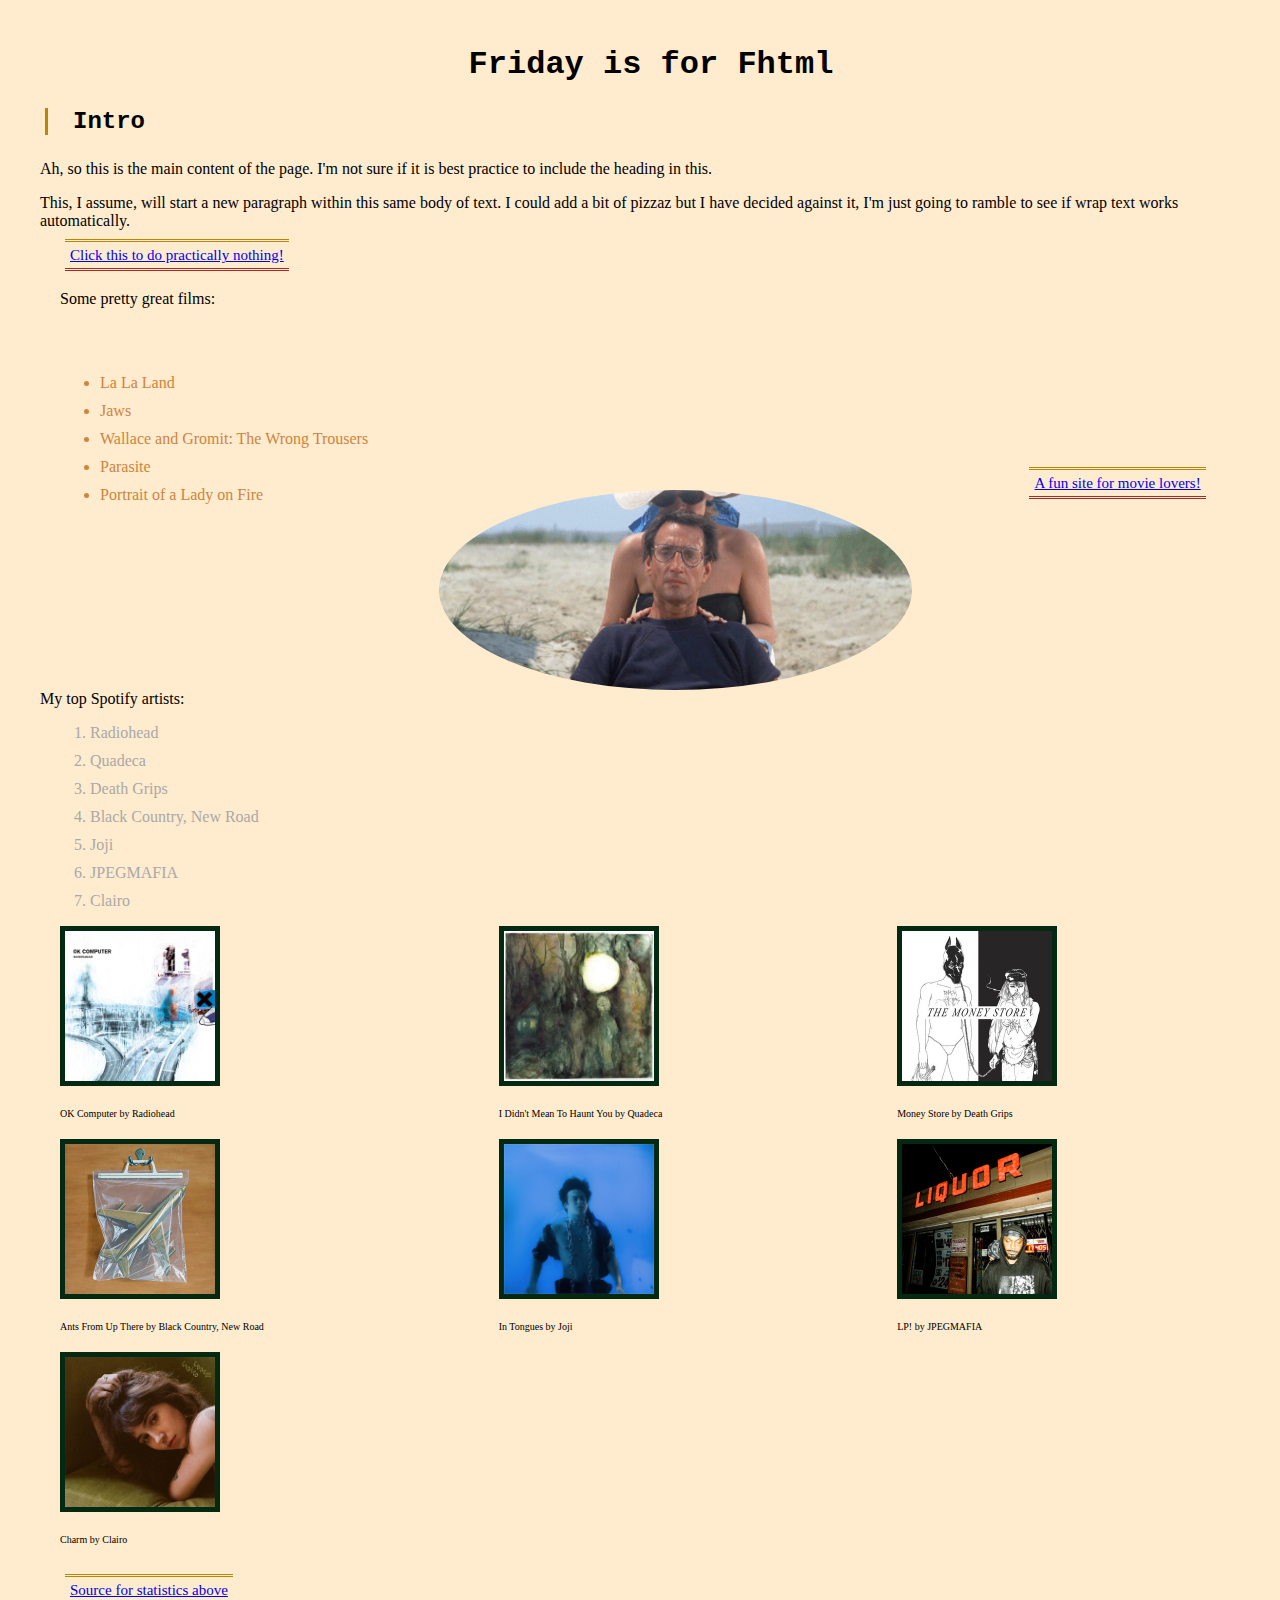
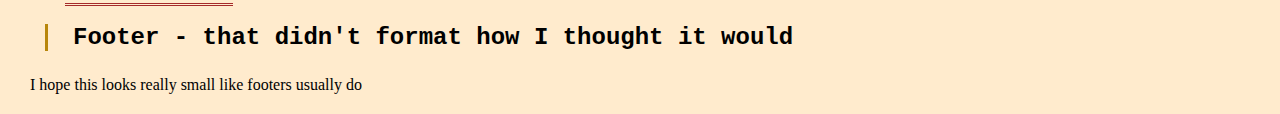
<file: index.html>
<!DOCTYPE html>
<html lang="en">
<head>
    <meta charset="UTF-8">
    <meta name="viewport" content="width=device-width, initial-scale=1.0">
    <title>HTML and CSS Friday!</title>
    <link rel="stylesheet" href="css-friday.css">
</head>
<body>
    <h1>Friday is for Fhtml</h1>
    <h2>Intro</h2>
   
    <main>
        <p>Ah, so this is the main content of the page. I'm not sure if it is best practice to include the heading in this.</p>
        <p>This, I assume, will start a new paragraph within this same body of text. I could add a bit of pizzaz but I have decided against it, I'm just going to ramble to see if wrap text works automatically.</p>
        <p><a href="index.html" >Click this to do practically nothing!</a></p>
        <div class="grid_layout">
            <div class="layout1">
                <p>Some pretty great films:</p>
            </div>
            <div class="layout2">
                <ul>
                    <li>La La Land</li>
                    <li>Jaws</li>
                    <li>Wallace and Gromit: The Wrong Trousers</li>
                    <li>Parasite</li>
                    <li>Portrait of a Lady on Fire</li>
                </ul>
            </div>
            <div class="layout3">
                <a href="https://film-grab.com/" target= "_blank" >A fun site for movie lovers!</a>
            </div>
            <div class="layout4">
                <p><img
                    id="jaws_push_pull"
                    src="jaws_push_pull.png"
                    alt="Screenshot from the film Jaws, where the camera pushes into Chief Brody's face as he is sat on the beach"
                />
                </p>
            </div>
        </div>
        
        
        
        <p>My top Spotify artists:</p>
        <ol>
            <li>Radiohead</li>
            <li>Quadeca</li>
            <li>Death Grips</li>
            <li>Black Country, New Road</li>
            <li>Joji</li>
            <li>JPEGMAFIA</li>
            <li>Clairo</li>
        </ol>
        <p>
        <div class="grid_container">
            <div class="grid1"> 
                    <img
                    class="album_cover"
                src="Radioheadokcomputer.png"
                alt="Album cover of Radiohead's album OK Computer - a multiple laned road turning right with a fork road going right, includes other pictures that are blended with the white background" 
            /><p>OK Computer by Radiohead</p></div>
            <div id="grid2">
                    <img
                    class="album_cover"
                src="I_Didn't_Mean_to_Haunt_You.png"
                alt="Album cover of Quadeca's album I Didn't Mean to Haunt You - painting of a warped forest scene with a house in the background and two figures in the foreground."
            /><p>I Didn't Mean To Haunt You by Quadeca</p> </div>
            <div class="grid3">
                    <img
                    class="album_cover"
                src="deathgripsmoneystore.jpeg"
                alt="Album cover of Death Grips's album Money Store - two drawn figures standing in front of a background that is half white and half black vertically"
                /><p>Money Store by Death Grips</p> </div>
            <div class="grid4"> 
                    <img
                    class="album_cover"
                src="Ants_from_Up_There_-_Black_Country,_New_Road.jpg"
                alt="Album cover of Black Country, New Road's album Ants From Up There - a toy airplane in a plastic bag attached to a peg."    
            /> <p>Ants From Up There by Black Country, New Road</p></div>
            <div class="grid5">
                    <img
                    class="album_cover"
                src="intonguesjoji.png"
                alt="Album cover of Joji's album In Tongues - a figure underwater within a deep blue background"
            /> <p>In Tongues by Joji</p></div>
            <div class="grid6">
                    <img
                    class="album_cover"
                src="lpjpegmafia.jpg"
                alt="Album cover of JPEGMAFIA's album LP! - a figure, smoking, standing in front of a liquor store" 
            /> <p>LP! by JPEGMAFIA</p></div>
            <div class="grid7">
                    <img
                    class="album_cover"
                src="charmclairo.png"
                alt="Album cover of Clairo's album Charm - a close up of a brown haired figure, staring at the camera, whilst laying on a green sofa"
            /> <p>Charm by Clairo</p></div>
        </div>
        </p>
        <p><a href="https://www.statsforspotify.com/" >Source for statistics above</a></p>
    </main>
    <h2>Footer - that didn't format how I thought it would</h2>
    <footer>I hope this looks really small like footers usually do</footer>
</body>
</html>
</file>
<file: css-friday.css>
* {
    background-color: blanchedalmond;
    margin-left: 10px;
    margin-bottom: 10px;
    font-family:Georgia, 'Times New Roman', Times, serif;
}

.album_cover{
    width: 150px;
    border: 5px solid rgb(3, 41, 18);
}
#jaws_push_pull {
    border-radius: 50%;
    height: 200px;
}
h1{
    font-family: 'Courier New', Courier, monospace;
    padding-top: 25px;
    text-align: center;
}
h2{
    font-family: 'Courier New', Courier, monospace;
    margin: 25px;
    padding-left: 25px;
    border-left: darkgoldenrod;
    border-style: hidden hidden hidden solid;
}
a{
    font-size: 15px;
    margin: 25px;
    padding: 5px;
    border-top: darkgoldenrod;
    border-bottom:brown;
    border-style: double hidden double hidden;
}
ul {
    color:peru;
    width: 95%;
    margin: auto;
}
ol{
    color: darkgrey;
}
.grid_container{
    display: grid;
    grid-template-columns: auto auto auto;
    grid-template-rows: auto auto auto;
    font-size: 10px
    
}
.grid_layout{
    display: grid;
    border: 2px black;
    grid-template-columns: auto auto auto auto;
    grid-template-rows: 100px 100px 200px;
}
.layout1{
    grid-column: 1;
}
.layout2{
    grid-row: 2;
}
.layout3{
    grid-column: 4;
    grid-row: 3;
    bottom: 0px;
}
.layout4{
   grid-area: 3 / 2 / 3 / 3;
}
</file>
